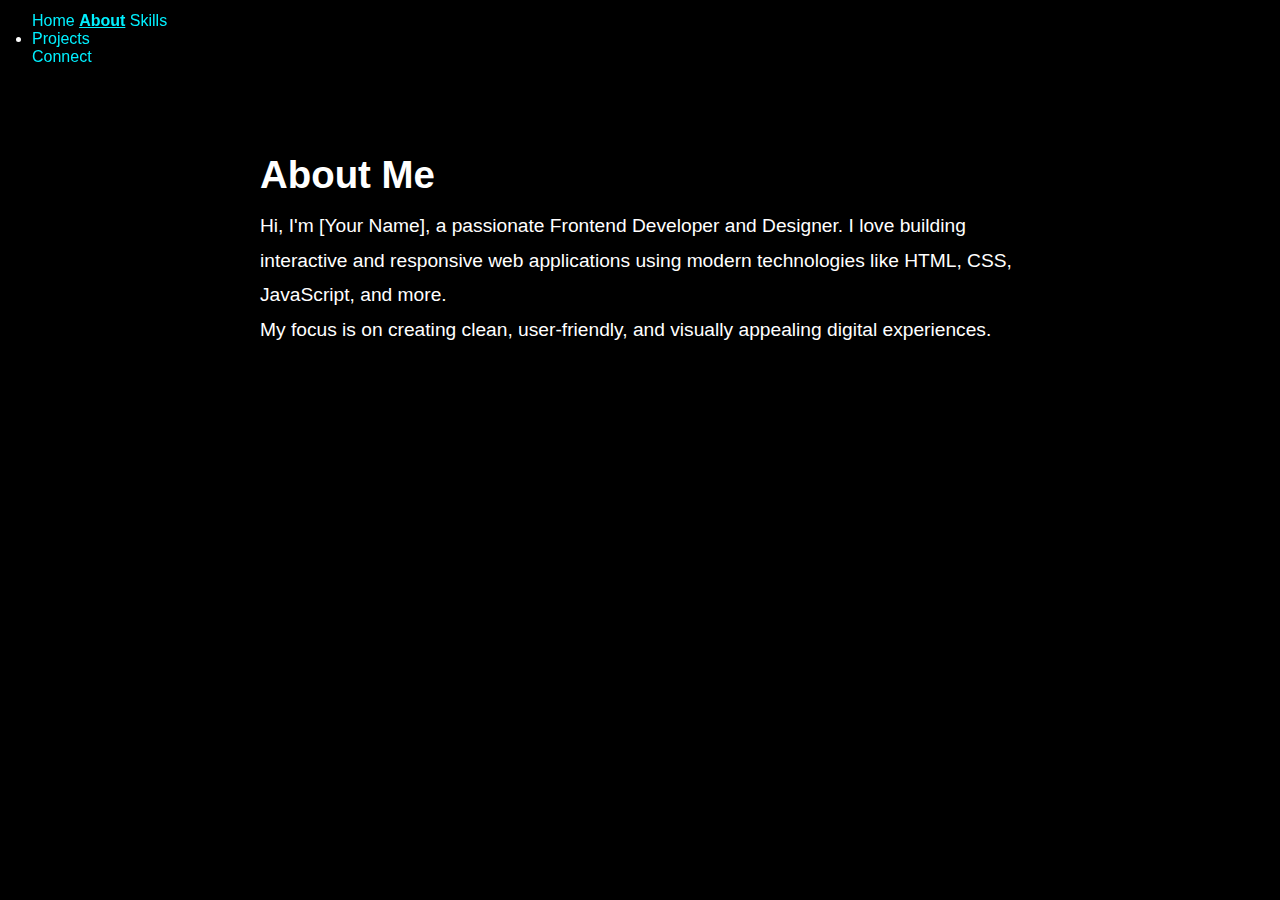
<file: about.html>
<!DOCTYPE html>
<html lang="en">
<head>
  <meta charset="UTF-8" />
  <meta name="viewport" content="width=device-width, initial-scale=1.0"/>
  <title>Your Name | Cortexfolio Clone</title>
  <link rel="stylesheet" href="style.css" />
</head>
<body>
  <div id="particles-js"></div>
  <header>
    <nav class="top-nav">
    <ul>
      <a href="index.html">Home</a>
      <a href="about.html" class="active">About</a>
      <a href="#skills">Skills</a>
      <li><a href="#projects">Projects</a></li>
      <a href="#connect">Connect</a>
    </ul>
    </nav>
  </header>

  <main>
    <section class="about">
      <h1>About Me</h1>
      <p>
        Hi, I'm [Your Name], a passionate Frontend Developer and Designer.
        I love building interactive and responsive web applications using modern technologies like HTML, CSS, JavaScript, and more.
      </p>
      <p>
        My focus is on creating clean, user-friendly, and visually appealing digital experiences.
      </p>
    </section>
  </main>
</body>
</html>
</file>
<file: style.css>
* { box-sizing: border-box; margin: 0; padding: 0; }

body {
  font-family: 'Segoe UI', sans-serif;
  background-color: #000;
  color: #fff;
  scroll-behavior: smooth;
  overflow-x: hidden;
  overflow-y: auto;
  transition: background 0.4s ease, color 0.4s ease; /* allow scrolling */
}
h1, h2, h3, p, a, button {
  color: inherit; /* Ensures they take body color */
}

body.dark-mode {
  background: #111111;
  color: #ffffff;
}



/* Chatbot Button */
.chatbot-toggle {
  position: fixed;
  bottom: 20px;
  right: 20px;
  width: 60px;
  height: 60px;
  border: none;
  border-radius: 50%;
  background: #000;
  color: #fff;
  font-size: 24px;
  cursor: pointer;
  z-index: 1000;
  transition: transform 0.3s ease, background 0.3s ease;
}

.chatbot-toggle:hover {
  transform: scale(1.1);
  background: #333;
}

/* Chatbot Window */
.chatbot-container {
  position: fixed;
  bottom: 100px;
  right: 20px;
  width: 300px;
  height: 400px;
  background: #fff;
  border: 2px solid #ccc;
  border-radius: 10px;
  display: none;
  flex-direction: column;
  z-index: 1001;
  box-shadow: 0 5px 20px rgba(0, 0, 0, 0.2);
}

.chatbot-header {
  background: #000;
  color: #fff;
  padding: 10px;
  display: flex;
  justify-content: space-between;
  align-items: center;
}

.chatbot-messages {
  flex: 1;
  padding: 10px;
  overflow-y: auto;
  font-size: 14px;
}

.message {
  margin-bottom: 8px;
}

.message.bot {
  color: #000;
}

.message.user {
  color: blue;
  text-align: right;
}

.chatbot-input {
  display: flex;
  border-top: 1px solid #ccc;
}

.chatbot-input input {
  flex: 1;
  border: none;
  padding: 10px;
  font-size: 14px;
}

.chatbot-input button {
  border: none;
  background: #000;
  color: #fff;
  padding: 10px 15px;
  cursor: pointer;
}








a { color: #00f0ff; text-decoration: none; }

header.hero {
  position: relative;
  height: 100vh;
  display: flex;
  align-items: center;
  justify-content: center;
  text-align: center;
  padding: 2rem;
  overflow: hidden;
}

/* Removed blurred background */
header.hero::after {
  content: "";
  position: absolute;
  top: 0; left: 0;
  width: 100%; height: 100%;
  background: none;
  filter: none;
  z-index: 0;
}

.hero {
  position: relative;
  width: 100%;
  height: 100vh;
  background: none; /* Change as needed */
  overflow: hidden;
}

.hero-content {
  position: absolute;
  top: 45%;
  left: 32%;
  color: white;
  z-index: 2;
  transition: transform 0.8s ease-in-out, top 0.8s ease-in-out, left 0.8s ease-in-out;
}


.hero-content h1 { font-size: 3rem; }
.hero-content h1 span { color: #00f0ff; }
.hero-content p { margin: 1rem 0; font-size: 1.25rem; }

.hero-content.moved {
  top: 30%;
  left: 85%; /* Push it further right */
  transform: translate(-50%, 0); /* Ensures centering on new position */
}

.btn {
  padding: 0.5rem 1.2rem;
  background: #00f0ff;
  border-radius: 20px;
  color: #000;
  font-weight: bold;
  transition: transform 0.2s;
}

.btn:hover { transform: scale(1.05); }

/* .top-nav {
  position: fixed;
  top: 0;
  width: 100%;
  background: rgba(0, 0, 0, 0.6);
  backdrop-filter: blur(8px);
  padding: 0.75rem 0;
  z-index: 10;
}

.top-nav ul {
  display: flex;
  justify-content: center;
  gap: 2rem;
  list-style: none;
} */

.top-nav {
  position: fixed;
  top: 0;
  width: 100%;
  background: rgba(0, 0, 0, 0.6);
  backdrop-filter: blur(8px);
  padding: 0.75rem 2rem;
  z-index: 10;
  display: flex;
  justify-content: space-between; /* Key: separates left & right */
  align-items: center;
}

.top-nav .nav-center {
  display: flex;
  gap: 2rem;
  list-style: none;
  margin: 0 auto;
}

.top-nav ul li a {
  color: #00f0ff;
  text-decoration: none;
  font-weight: 500;
}

.top-nav ul li a:hover {
  color: #fff;
}

.nav-right {
  display: flex;
  gap: 1rem;
}

.nav-right .btn {
  padding: 0.5rem 1.2rem;
  background: #00f0ff;
  border-radius: 20px;
  color: #000;
  font-weight: bold;
  transition: transform 0.2s, background 0.3s;
}

.nav-right .btn:hover {
  transform: scale(1.05);
  background: #00d0e0;
}

/* bcjxzbcj */

.glass-section {
  margin: 5rem auto;
  max-width: 900px;
  padding: 1rem;
  background-color: #000;
  border-radius: 20px;
  animation: slideUp 1s ease forwards;
  opacity: 0;
}

@keyframes slideUp {
  0% { opacity: 0; transform: translateY(10px); }
  100% { opacity: 1; transform: translateY(0); }
}

.skills-grid, .projects-grid ,.card-content {
  display: grid;
  gap: 1.5rem;
  grid-template-columns: repeat(auto-fit, minmax(100px, 1fr));
  margin-top: 1rem;
}

.skill-card, .project-card {
  background: rgba(255, 255, 255, 0.05);
  padding: 1.2rem;
  border-radius: 12px;
  text-align: center;
  transition: transform 0.3s, box-shadow 0.3s;
}

.connect-item{
  background: rgba(255, 255, 255, 0.05);
  padding: 0.5rem;
  border-radius: 8px;
  text-align: center;
  transition: transform 0.3s, box-shadow 0.3s;
}

.skill-card:hover, .project-card:hover {
  transform: translateY(-5px) scale(1.03);
  box-shadow: 0 10px 20px rgba(0, 240, 255, 0.2);
}

.connect-item:hover {
  transform: translateY(-2px) scale(0.8);
  box-shadow: 0 10px 20px rgba(0, 240, 255, 0.2);
}

footer {
  text-align: center;
  padding: 2rem 0;
  font-size: 0.9rem;
  color: #ccc;
}

#particles-js {
  position: fixed;
  top: 0;
  left: 0;
  width: 100%;
  height: 100%;
  z-index: 0;
  pointer-events: none;
}

/* Foreground image aligned to top-left */
.foreground-image {
  position: absolute;
  top: 30vh;
  left: -50vw;
  width: 300px;
  height: 300px;
  background: url('your-photo.png') center center/cover no-repeat;
  border-radius: 50%;
  z-index: 1;
  opacity: 0;
  transition: all 0.5s ease-in-out;
}

.foreground-image.moved {
  transform: translate(-3vw, 10vh); /* Slightly left + down */
}

.foreground-image.active {
  top: 25vh;  /* Moves slightly down */
  left: 10vw;
  opacity: 1;
}

.foreground-image.overlay {
  transform: translate(32vw, -15vh); /* move it towards text area */
  width: 200px;
  height: 200px;
  z-index: 3; /* place above text */
}

.about {
  max-width: 800px;
  margin: 120px auto;
  padding: 20px;
  font-size: 1.2rem;
  line-height: 1.8;
}

nav a.active {
  font-weight: bold;
  text-decoration: underline;
}

/* ghhjghjghg */
.top-nav {
  position: fixed;
  top: 0;
  left: 0;
  width: 100%;
  background: rgba(0, 0, 0, 0.6);
  backdrop-filter: blur(8px);
  padding: 0.75rem 2rem;
  z-index: 10;
}

.nav-container {
  display: flex;
  justify-content: center;
}

.nav-center {
  display: flex;
  gap: 2rem;
  list-style: none;
}

.nav-center li a {
  color: #00f0ff;
  text-decoration: none;
  font-weight: 500;
}

.nav-center li a:hover {
  color: #fff;
}

.nav-right {
  position: absolute; /* Key: makes buttons stay at the right */
  right: 2rem;
  top: 50%;
  transform: translateY(-50%);
  display: flex;
  gap: 1rem;
}

.nav-right .btn {
  padding: 0.5rem 1.2rem;
  background: #00f0ff;
  border-radius: 20px;
  color: #000;
  font-weight: bold;
  transition: transform 0.2s, background 0.3s;
}

.nav-right .btn:hover {
  transform: scale(1.05);
  background: #00d0e0;
}
</file>
